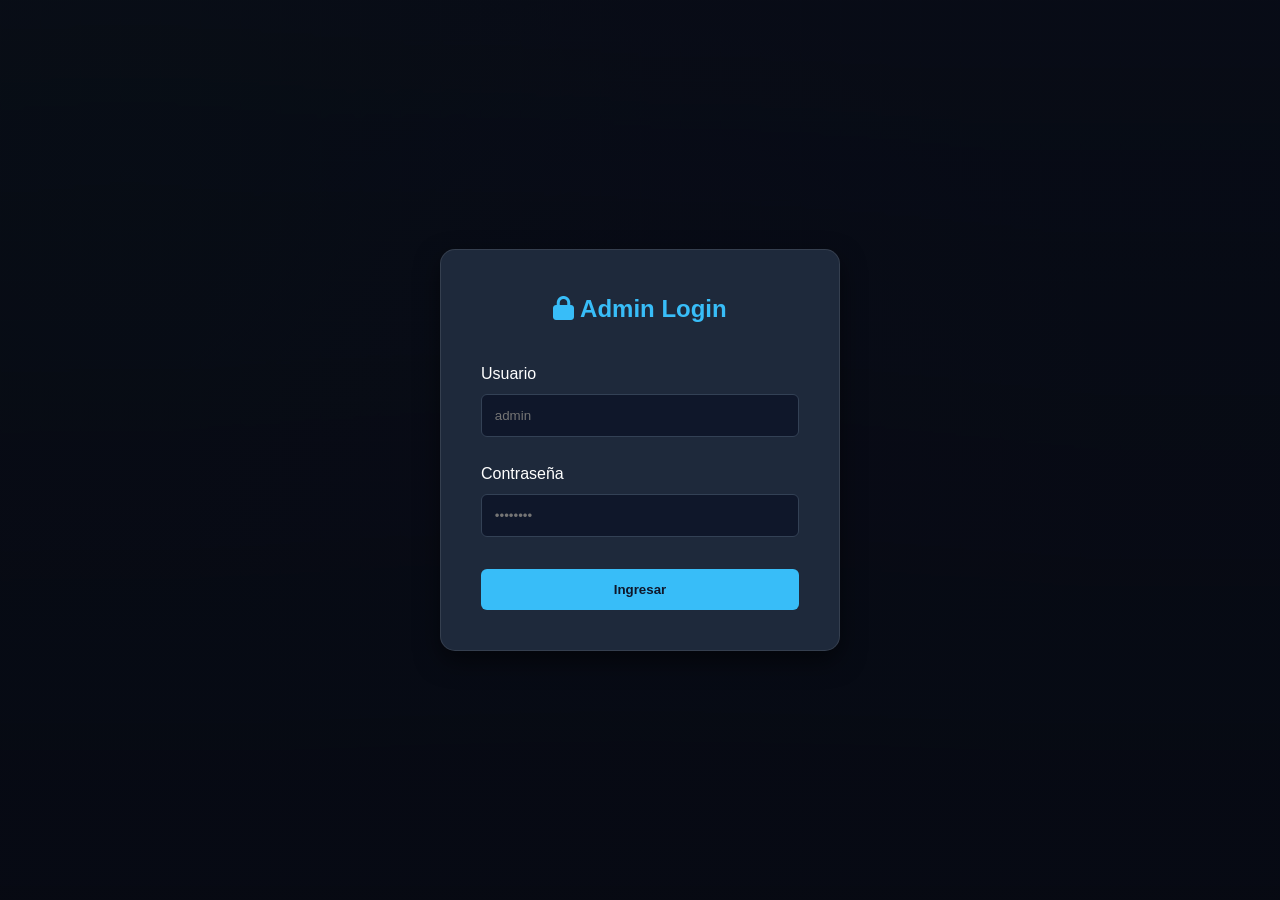
<file: admin.html>
<!DOCTYPE html>
<html lang="es">
<head>
    <meta charset="UTF-8">
    <meta name="viewport" content="width=device-width, initial-scale=1.0">
    <title>Panel de Control - TecnoTigre</title>
    <link rel="stylesheet" href="https://cdnjs.cloudflare.com/ajax/libs/font-awesome/6.4.0/css/all.min.css">
    <link rel="stylesheet" href="styles.css">
    <style>
        :root {
            --admin-bg: #0f172a;
            --admin-card: #1e293b;
            --admin-accent: #38bdf8;
        }

        body.admin-body {
            background-color: var(--admin-bg);
            color: white;
            font-family: 'Segoe UI', Tahoma, Geneva, Verdana, sans-serif;
            margin: 0;
            display: flex;
            min-height: 100vh;
        }

        /* Login Styles */
        #login-container {
            display: flex;
            justify-content: center;
            align-items: center;
            width: 100%;
        }

        .login-card {
            background: var(--admin-card);
            padding: 2.5rem;
            border-radius: 15px;
            box-shadow: 0 10px 25px rgba(0,0,0,0.5);
            width: 100%;
            max-width: 400px;
            border: 1px solid rgba(255,255,255,0.1);
        }

        .login-card h2 {
            text-align: center;
            margin-bottom: 2rem;
            color: var(--admin-accent);
        }

        /* Dashboard Styles */
        #admin-dashboard {
            display: none;
            width: 100%;
            flex-direction: column;
        }

        .admin-sidebar {
            width: 250px;
            background: var(--admin-card);
            padding: 2rem;
            border-right: 1px solid rgba(255,255,255,0.1);
            position: fixed;
            height: 100vh;
        }

        .admin-main {
            margin-left: 250px;
            padding: 2rem;
            flex-grow: 1;
        }

        .sidebar-logo {
            font-size: 1.5rem;
            font-weight: bold;
            color: var(--admin-accent);
            margin-bottom: 3rem;
            display: flex;
            align-items: center;
            gap: 10px;
        }

        .sidebar-menu {
            list-style: none;
            padding: 0;
        }

        .sidebar-menu li {
            margin-bottom: 1rem;
        }

        .sidebar-link {
            color: #94a3b8;
            text-decoration: none;
            display: flex;
            align-items: center;
            gap: 12px;
            padding: 0.8rem 1rem;
            border-radius: 8px;
            transition: 0.3s;
        }

        .sidebar-link:hover, .sidebar-link.active {
            background: rgba(56, 189, 248, 0.1);
            color: var(--admin-accent);
        }

        /* Form Styles */
        .admin-card {
            background: var(--admin-card);
            padding: 2rem;
            border-radius: 12px;
            margin-bottom: 2rem;
        }

        .form-row {
            display: grid;
            grid-template-columns: 1fr 1fr;
            gap: 1rem;
            margin-bottom: 1rem;
        }

        .admin-input, .admin-textarea, .admin-select {
            width: 100%;
            background: #0f172a;
            border: 1px solid #334155;
            color: white;
            padding: 0.8rem;
            border-radius: 6px;
            margin-top: 0.5rem;
        }

        .admin-textarea {
            height: 150px;
            resize: vertical;
        }

        .btn-admin {
            background: var(--admin-accent);
            color: #0f172a;
            border: none;
            padding: 0.8rem 1.5rem;
            border-radius: 6px;
            font-weight: bold;
            cursor: pointer;
            transition: 0.3s;
        }

        .btn-admin:hover {
            opacity: 0.9;
            transform: translateY(-2px);
        }

        /* Table Styles */
        .posts-table {
            width: 100%;
            border-collapse: collapse;
            margin-top: 1rem;
        }

        .posts-table th, .posts-table td {
            text-align: left;
            padding: 1rem;
            border-bottom: 1px solid #334155;
        }

        .posts-table th {
            color: #94a3b8;
            font-weight: 500;
        }

        .action-btns {
            display: flex;
            gap: 10px;
        }

        .btn-edit { color: #fbbf24; cursor: pointer; }
        .btn-delete { color: #f87171; cursor: pointer; }

        @media (max-width: 768px) {
            .admin-sidebar { width: 70px; padding: 1rem; }
            .sidebar-text { display: none; }
            .admin-main { margin-left: 70px; }
            .form-row { grid-template-columns: 1fr; }
        }
    </style>
</head>
<body class="admin-body">

    <!-- LOGIN SCREEN -->
    <div id="login-container">
        <div class="login-card">
            <h2><i class="fas fa-lock"></i> Admin Login</h2>
            <form id="login-form">
                <div class="form-group" style="margin-bottom: 1.5rem;">
                    <label>Usuario</label>
                    <input type="text" id="username" class="admin-input" required placeholder="admin">
                </div>
                <div class="form-group" style="margin-bottom: 2rem;">
                    <label>Contraseña</label>
                    <input type="password" id="password" class="admin-input" required placeholder="••••••••">
                </div>
                <button type="submit" class="btn-admin" style="width: 100%;">Ingresar</button>
            </form>
            <p id="login-error" style="color: #f87171; text-align: center; margin-top: 1rem; display: none;">Credenciales incorrectas</p>
        </div>
    </div>

    <!-- DASHBOARD SCREEN -->
    <div id="admin-dashboard">
        <aside class="admin-sidebar">
            <div class="sidebar-logo">
                <i class="fas fa-tiger"></i> <span class="sidebar-text">TecnoTigre</span>
            </div>
            <ul class="sidebar-menu">
                <li><a href="#" class="sidebar-link active" id="menu-posts"><i class="fas fa-newspaper"></i> <span class="sidebar-text">Noticias</span></a></li>
                <li><a href="#" class="sidebar-link" id="menu-add"><i class="fas fa-plus-circle"></i> <span class="sidebar-text">Nueva Post</span></a></li>
                <li><a href="index.html" class="sidebar-link"><i class="fas fa-external-link-alt"></i> <span class="sidebar-text">Ver Web</span></a></li>
                <li><a href="#" class="sidebar-link" id="logout-btn" style="margin-top: 2rem; color: #f87171;"><i class="fas fa-sign-out-alt"></i> <span class="sidebar-text">Salir</span></a></li>
            </ul>
        </aside>

        <main class="admin-main">
            <!-- List Section -->
            <section id="section-list">
                <div style="display: flex; justify-content: space-between; align-items: center; margin-bottom: 2rem;">
                    <h1>Gestión de Noticias</h1>
                    <button class="btn-admin" onclick="showSection('add')"><i class="fas fa-plus"></i> Crear Nueva</button>
                </div>

                <div class="admin-card">
                    <table class="posts-table">
                        <thead>
                            <tr>
                                <th>ID</th>
                                <th>Título</th>
                                <th>Categoría</th>
                                <th>Fecha</th>
                                <th>Acciones</th>
                            </tr>
                        </thead>
                        <tbody id="admin-posts-list">
                            <!-- JS populated -->
                        </tbody>
                    </table>
                </div>
            </section>

            <!-- Add/Edit Section -->
            <section id="section-form" style="display: none;">
                <h1 id="form-title">Agregar Nueva Noticia</h1>
                <div class="admin-card">
                    <form id="post-form">
                        <input type="hidden" id="post-id">
                        <div class="form-group" style="margin-bottom: 1rem;">
                            <label>Título de la Noticia</label>
                            <input type="text" id="post-title" class="admin-input" required>
                        </div>

                        <div class="form-row">
                            <div class="form-group">
                                <label>Categoría</label>
                                <select id="post-category" class="admin-select">
                                    <option value="windows">Windows</option>
                                    <option value="android">Android</option>
                                    <option value="hacks">Hacks</option>
                                    <option value="aplicaciones">Aplicaciones</option>
                                    <option value="programas">Programas</option>
                                </select>
                            </div>
                            <div class="form-group">
                                <label>URL de Imagen (Unsplash o local)</label>
                                <input type="text" id="post-image" class="admin-input" placeholder="https://...">
                            </div>
                        </div>

                        <div class="form-row">
                            <div class="form-group">
                                <label>Autor</label>
                                <input type="text" id="post-author" class="admin-input" value="AdminTigre">
                            </div>
                            <div class="form-group">
                                <label>Tiempo de lectura (ej. 5 min)</label>
                                <input type="text" id="post-time" class="admin-input" value="5 min">
                            </div>
                        </div>

                        <div class="form-group" style="margin-bottom: 1rem;">
                            <label>Extracto (Resumen corto)</label>
                            <textarea id="post-excerpt" class="admin-textarea" style="height: 80px;"></textarea>
                        </div>

                        <div class="form-group" style="margin-bottom: 1.5rem;">
                            <label>Contenido (HTML soportado)</label>
                            <textarea id="post-content" class="admin-textarea"></textarea>
                        </div>

                        <div style="display: flex; gap: 1rem;">
                            <button type="submit" class="btn-admin" id="save-btn">Guardar Publicación</button>
                            <button type="button" class="btn-admin" style="background: #334155; color: white;" onclick="showSection('list')">Cancelar</button>
                        </div>
                    </form>
                </div>
            </section>
        </main>
    </div>

    <script src="data.js"></script>
    <script src="admin.js"></script>
</body>
</html>
</file>
<file: styles.css>
@import url('https://fonts.googleapis.com/css2?family=Fira+Code:wght@400;500;700&family=Outfit:wght@300;400;500;600;700;800&display=swap');

:root {
    --bg-dark: #070a13;
    --bg-darker: #04060c;
    --bg-card: rgba(13, 20, 38, 0.6);
    --bg-glass: rgba(18, 28, 54, 0.45);
    --border-glass: rgba(255, 255, 255, 0.07);
    --border-glow: rgba(42, 255, 10, 0.25);

    --primary: #00fc2a;
    --primary-rgb: 0, 242, 254;
    --secondary: #9d4edd;
    --secondary-rgb: 157, 78, 221;
    --accent: #ff007f;
    --success: #10b981;

    --text-primary: #f8fafc;
    --text-secondary: #94a3b8;
    --text-muted: #64748b;

    --font-sans: 'Outfit', sans-serif;
    --font-mono: 'Fira Code', monospace;

    --transition-fast: 0.2s ease;
    --transition-normal: 0.3s cubic-bezier(0.4, 0, 0.2, 1);

    --glow-shadow: 0 0 20px rgba(42, 255, 10, 0.15);
    --glow-shadow-hover: 0 0 30px rgba(42, 255, 10, 0.35);
}

/* Base Settings */
* {
    margin: 0;
    padding: 0;
    box-sizing: border-box;
    scroll-behavior: smooth;
}

body {
    background-color: var(--bg-dark);
    color: var(--text-primary);
    font-family: var(--font-sans);
    line-height: 1.6;
    overflow-x: hidden;
    position: relative;
}

/* Background Cyber Grid Grid */
body::before {
    content: '';
    position: fixed;
    top: 0;
    left: 0;
    width: 100vw;
    height: 100vh;
    background:
        linear-gradient(rgba(7, 10, 19, 0.85), rgba(7, 10, 19, 0.98)),
        radial-gradient(circle at 50% 50%, rgba(157, 78, 221, 0.08) 0%, transparent 60%),
        radial-gradient(circle at 10% 20%, rgba(42, 255, 10, 0.06) 0%, transparent 40%),
        linear-gradient(rgba(255, 255, 255, 0.007) 1px, transparent 1px),
        linear-gradient(90deg, rgba(255, 255, 255, 0.007) 1px, transparent 1px);
    background-size: 100% 100%, 100% 100%, 100% 100%, 40px 40px, 40px 40px;
    z-index: -2;
}

/* Floating Light Orbs */
.glow-orb {
    position: absolute;
    width: 300px;
    height: 300px;
    background: radial-gradient(circle, rgba(var(--primary-rgb), 0.15) 0%, transparent 70%);
    border-radius: 50%;
    filter: blur(50px);
    pointer-events: none;
    z-index: -1;
}

.orb-1 {
    top: 10%;
    right: 5%;
}

.orb-2 {
    bottom: 25%;
    left: -5%;
    background: radial-gradient(circle, rgba(var(--secondary-rgb), 0.15) 0%, transparent 70%);
}

/* Custom Scrollbar */
::-webkit-scrollbar {
    width: 10px;
}

::-webkit-scrollbar-track {
    background: var(--bg-darker);
}

::-webkit-scrollbar-thumb {
    background: var(--bg-glass);
    border: 2px solid var(--bg-darker);
    border-radius: 10px;
    transition: var(--transition-fast);
}

::-webkit-scrollbar-thumb:hover {
    background: rgba(var(--primary-rgb), 0.5);
}

/* Utilities */
.container {
    max-width: 1200px;
    margin: 0 auto;
    padding: 0 2rem;
}

.section-padding {
    padding: 6rem 0;
}

.text-gradient {
    background: linear-gradient(135deg, var(--primary) 0%, var(--secondary) 100%);
    -webkit-background-clip: text;
    -webkit-text-fill-color: transparent;
}

.badge {
    font-family: var(--font-mono);
    font-size: 0.75rem;
    font-weight: 500;
    padding: 0.25rem 0.75rem;
    border-radius: 50px;
    text-transform: uppercase;
    letter-spacing: 1px;
    border: 1px solid rgba(255, 255, 255, 0.1);
    display: inline-block;
}

.badge-cyan {
    background: rgba(42, 255, 10, 0.1);
    border-color: rgba(42, 255, 10, 0.3);
    color: var(--primary);
}

.badge-purple {
    background: rgba(157, 78, 221, 0.1);
    border-color: rgba(157, 78, 221, 0.3);
    color: var(--secondary);
}

.badge-pink {
    background: rgba(255, 0, 127, 0.1);
    border-color: rgba(255, 0, 127, 0.3);
    color: var(--accent);
}

/* Navigation Bar */
.navbar {
    position: fixed;
    top: 0;
    left: 0;
    width: 100%;
    height: 93px;
    background: rgba(4, 6, 12, 0.75);
    backdrop-filter: blur(15px);
    -webkit-backdrop-filter: blur(15px);
    border-bottom: 1px solid var(--border-glass);
    z-index: 1000;
    display: flex;
    align-items: center;
    transition: var(--transition-normal);
}

.navbar.scrolled {
    height: 95px;
    background: rgba(4, 6, 12, 0.9);
    border-bottom: 1px solid rgba(42, 255, 10, 0.15);
    box-shadow: 0 10px 30px -10px rgba(0, 0, 0, 0.5);
}

.nav-container {
    display: flex;
    justify-content: space-between;
    align-items: center;
    width: 100%;
}

.logo {
    display: flex;
    align-items: center;
    gap: 0.5rem;
    font-size: 1.5rem;
    font-weight: 800;
    text-decoration: none;
    letter-spacing: -0.5px;
}

.logo span {
    font-family: var(--font-sans);
}

.logo i {
    background: linear-gradient(135deg, var(--primary) 0%, var(--secondary) 100%);
    -webkit-background-clip: text;
    -webkit-text-fill-color: transparent;
}

.logo-img {
    height: 86px;
    width: auto;
    max-width: 180px;
    object-fit: contain;
    display: block;
    filter: drop-shadow(0 0 8px rgba(42, 255, 10, 0.25));
    transition: filter var(--transition-fast);
}

.logo:hover .logo-img {
    filter: drop-shadow(0 0 14px rgba(42, 255, 10, 0.55));
}

.nav-menu {
    display: flex;
    align-items: center;
    list-style: none;
    gap: 2rem;
}

.nav-link {
    color: var(--text-secondary);
    text-decoration: none;
    font-size: 0.95rem;
    font-weight: 500;
    letter-spacing: 0.5px;
    transition: var(--transition-fast);
    position: relative;
    padding: 0.5rem 0;
}

.nav-link:hover,
.nav-link.active {
    color: var(--text-primary);
}

.nav-link::after {
    content: '';
    position: absolute;
    bottom: 0;
    left: 0;
    width: 0;
    height: 2px;
    background: linear-gradient(90deg, var(--primary), var(--secondary));
    transition: var(--transition-normal);
    border-radius: 2px;
}

.nav-link:hover::after,
.nav-link.active::after {
    width: 100%;
}

.mobile-toggle {
    display: none;
    background: none;
    border: none;
    color: var(--text-primary);
    font-size: 1.5rem;
    cursor: pointer;
}

/* Hero Section */
.hero {
    min-height: 100vh;
    display: flex;
    align-items: center;
    padding-top: 100px;
    position: relative;
    overflow: hidden;
}

.hero-grid {
    display: grid;
    grid-template-columns: 1.2fr 0.8fr;
    gap: 4rem;
    align-items: center;
}

.hero-content {
    display: flex;
    flex-direction: column;
    align-items: flex-start;
}

.hero-tagline {
    font-family: var(--font-mono);
    color: var(--primary);
    font-size: 0.9rem;
    letter-spacing: 2px;
    margin-bottom: 1.5rem;
    display: flex;
    align-items: center;
    gap: 0.5rem;
}

.hero-tagline::before {
    content: '//';
    color: var(--secondary);
}

.hero-title {
    font-size: 4rem;
    font-weight: 800;
    line-height: 1.1;
    margin-bottom: 1.5rem;
    letter-spacing: -1px;
}

.hero-title span {
    display: block;
}

.hero-desc {
    font-size: 1.2rem;
    color: var(--text-secondary);
    margin-bottom: 2.5rem;
    max-width: 580px;
}

.hero-btns {
    display: flex;
    gap: 1.5rem;
}

.btn {
    display: inline-flex;
    align-items: center;
    gap: 0.75rem;
    font-family: var(--font-sans);
    font-size: 0.95rem;
    font-weight: 600;
    padding: 0.85rem 2rem;
    border-radius: 8px;
    cursor: pointer;
    text-decoration: none;
    transition: var(--transition-normal);
}

.btn-primary {
    background: linear-gradient(135deg, var(--primary) 0%, var(--secondary) 100%);
    color: #000;
    font-weight: 700;
    border: none;
    box-shadow: 0 4px 15px rgba(42, 255, 10, 0.3);
}

.btn-primary:hover {
    transform: translateY(-3px);
    box-shadow: 0 8px 25px rgba(42, 255, 10, 0.5);
    background: linear-gradient(135deg, #00fc2a 30%, #a85cfc 100%);
}

.btn-secondary {
    background: var(--bg-glass);
    color: var(--text-primary);
    border: 1px solid var(--border-glass);
}

.btn-secondary:hover {
    background: rgba(255, 255, 255, 0.05);
    border-color: var(--primary);
    box-shadow: 0 0 15px rgba(42, 255, 10, 0.15);
    transform: translateY(-3px);
}

/* Floating Tech Visuals */
.hero-visual {
    position: relative;
    display: flex;
    justify-content: center;
    align-items: center;
}

.cyber-circle {
    width: 350px;
    height: 350px;
    border: 2px dashed rgba(42, 255, 10, 0.2);
    border-radius: 50%;
    position: relative;
    animation: rotateDashed 60s linear infinite;
    display: flex;
    justify-content: center;
    align-items: center;
}

.cyber-circle::before {
    content: '';
    position: absolute;
    width: 85%;
    height: 85%;
    border: 1px solid rgba(157, 78, 221, 0.3);
    border-radius: 50%;
    border-left-color: var(--secondary);
    border-right-color: var(--secondary);
    animation: rotateSolid 20s linear infinite reverse;
}

.cyber-circle::after {
    content: '';
    position: absolute;
    width: 70%;
    height: 70%;
    border: 1px dashed rgba(255, 0, 127, 0.2);
    border-radius: 50%;
    animation: rotateDashed 40s linear infinite;
}

.tech-icon-center {
    position: absolute;
    font-size: 5rem;
    background: linear-gradient(135deg, var(--primary) 0%, var(--secondary) 100%);
    -webkit-background-clip: text;
    -webkit-text-fill-color: transparent;
    filter: drop-shadow(0 0 20px rgba(42, 255, 10, 0.4));
    animation: pulseGlow 4s ease-in-out infinite;
}

/* Floating elements around circle */
.floating-element {
    position: absolute;
    background: var(--bg-card);
    border: 1px solid var(--border-glass);
    border-radius: 12px;
    padding: 0.75rem 1.2rem;
    display: flex;
    align-items: center;
    gap: 0.75rem;
    font-family: var(--font-mono);
    font-size: 0.8rem;
    backdrop-filter: blur(10px);
    box-shadow: 0 10px 25px rgba(0, 0, 0, 0.3);
    transition: var(--transition-normal);
}

.floating-element:hover {
    border-color: var(--primary);
    box-shadow: 0 10px 30px rgba(42, 255, 10, 0.2);
}

.fe-1 {
    top: 15%;
    left: -20px;
    animation: floatAnim 6s ease-in-out infinite;
}

.fe-2 {
    bottom: 15%;
    right: -20px;
    animation: floatAnim 6s ease-in-out infinite 2s;
}

.fe-1 i {
    color: #00fc2a;
}

.fe-2 i {
    color: #10b981;
}

/* Filter and Search Section */
.blog-controls {
    margin-bottom: 3.5rem;
    background: var(--bg-glass);
    border: 1px solid var(--border-glass);
    border-radius: 20px;
    padding: 2rem;
    backdrop-filter: blur(10px);
    box-shadow: 0 15px 35px rgba(0, 0, 0, 0.2);
    display: flex;
    flex-direction: column;
    gap: 1.5rem;
}

.controls-top {
    display: flex;
    justify-content: space-between;
    align-items: center;
    flex-wrap: wrap;
    gap: 1.5rem;
}
.social-links2 {
    display: flex;
    gap: 1rem;
    margin-top: 60px;
}

.social-btn2 {
    width: 64px;
    height: 64px;
    border-radius: 50%;
    background: rgba(255, 255, 255, 0.03);
    border: 1px solid var(--border-glass);
    color: var(--text-secondary);
    display: flex;
    align-items: center;
    justify-content: center;
    font-size: 2.7rem;
    text-decoration: none;
    transition: var(--transition-normal);
}

.social-btn2:hover {
    color: var(--primary);
    border-color: var(--primary);
    background: rgba(42, 255, 10, 0.05);
    box-shadow: 0 0 15px rgba(0, 59, 248, 0.82);
    transform: translateY(-3px);
}

.section-header {
    display: flex;
    flex-direction: column;
}

.section-subtitle {
    font-family: var(--font-mono);
    color: var(--primary);
    font-size: 0.8rem;
    letter-spacing: 2px;
    text-transform: uppercase;
    margin-bottom: 0.5rem;
}

.section-title {
    font-size: 2.2rem;
    font-weight: 800;
}

.search-box {
    position: relative;
    width: 320px;
}

.search-box input {
    width: 100%;
    padding: 0.85rem 1.2rem 0.85rem 2.8rem;
    background: rgba(7, 10, 19, 0.6);
    border: 1px solid var(--border-glass);
    border-radius: 8px;
    color: var(--text-primary);
    font-family: var(--font-sans);
    font-size: 0.9rem;
    transition: var(--transition-normal);
}

.search-box input:focus {
    outline: none;
    border-color: var(--primary);
    box-shadow: 0 0 15px rgba(42, 255, 10, 0.2);
    background: rgba(7, 10, 19, 0.9);
}

.search-box i {
    position: absolute;
    left: 1rem;
    top: 50%;
    transform: translateY(-50%);
    color: var(--text-muted);
    transition: var(--transition-fast);
}

.search-box input:focus+i {
    color: var(--primary);
}

.filter-categories {
    display: flex;
    flex-wrap: wrap;
    gap: 0.75rem;
}

.filter-btn {
    background: rgba(255, 255, 255, 0.03);
    border: 1px solid var(--border-glass);
    color: var(--text-secondary);
    padding: 0.6rem 1.3rem;
    border-radius: 30px;
    font-family: var(--font-sans);
    font-size: 0.85rem;
    font-weight: 500;
    cursor: pointer;
    transition: var(--transition-normal);
}

.filter-btn:hover {
    color: var(--text-primary);
    border-color: rgba(255, 255, 255, 0.2);
    background: rgba(255, 255, 255, 0.07);
}

.filter-btn.active {
    background: linear-gradient(135deg, rgba(var(--primary-rgb), 0.15) 0%, rgba(var(--secondary-rgb), 0.15) 100%);
    border-color: var(--primary);
    color: var(--primary);
    box-shadow: 0 0 15px rgba(42, 255, 10, 0.15);
}

/* Blog Cards Grid */
.blog-grid {
    display: grid;
    grid-template-columns: repeat(auto-fill, minmax(350px, 1fr));
    gap: 2.5rem;
    transition: opacity 0.3s ease;
}

.blog-grid.loading {
    opacity: 0.5;
}

.card {
    background: var(--bg-card);
    border: 1px solid var(--border-glass);
    border-radius: 16px;
    overflow: hidden;
    display: flex;
    flex-direction: column;
    height: 100%;
    transition: var(--transition-normal);
    position: relative;
    backdrop-filter: blur(10px);
    box-shadow: 0 10px 30px rgba(0, 0, 0, 0.2);
}

.card:hover {
    transform: translateY(-8px);
    border-color: var(--primary);
    box-shadow: 0 15px 35px rgba(42, 255, 10, 0.12), 0 5px 15px rgba(157, 78, 221, 0.05);
}

/* Card Glowing Border Hover */
.card::before {
    content: '';
    position: absolute;
    top: 0;
    left: 0;
    width: 100%;
    height: 4px;
    background: linear-gradient(90deg, var(--primary), var(--secondary));
    opacity: 0;
    transition: var(--transition-normal);
}

.card:hover::before {
    opacity: 1;
}

.card-img-wrapper {
    position: relative;
    height: 210px;
    overflow: hidden;
    background: var(--bg-darker);
}

.card-img {
    width: 100%;
    height: 100%;
    object-fit: cover;
    transition: transform 0.5s ease;
}

.card:hover .card-img {
    transform: scale(1.17);
}

.card-overlay {
    position: absolute;
    top: 0;
    left: 0;
    width: 100%;
    height: 100%;
    background: linear-gradient(to bottom, transparent 40%, rgba(7, 10, 19, 0.95));
}

.card-badge {
    position: absolute;
    top: 1rem;
    left: 1rem;
    z-index: 10;
}

.card-date {
    position: absolute;
    bottom: 0;
    right: 1.25rem;
    font-family: var(--font-mono);
    font-size: 0.65rem;
    color: var(--text-secondary);
    display: flex;
    align-items: center;
    gap: 0.4rem;
    z-index: 10;
}

.card-content {
    padding: 1.75rem;
    display: flex;
    flex-direction: column;
    flex-grow: 1;
}

.card-title {
    font-size: 1.35rem;
    font-weight: 700;
    margin-bottom: 0.75rem;
    line-height: 1.4;
    transition: var(--transition-fast);
}

.card-title:hover {
    color: var(--primary);
}

.card-excerpt {
    color: var(--text-secondary);
    font-size: 0.95rem;
    margin-bottom: 1.5rem;
    display: -webkit-box;
    -webkit-line-clamp: 3;
    -webkit-box-orient: vertical;
    overflow: hidden;
    flex-grow: 1;
}

.card-footer {
    display: flex;
    justify-content: space-between;
    align-items: center;
    border-top: 1px solid rgba(255, 255, 255, 0.05);
    padding-top: 1.25rem;
    margin-top: auto;
}

.card-author {
    display: flex;
    align-items: center;
    gap: 0.6rem;
}

.author-avatar {
    width: 30px;
    height: 30px;
    border-radius: 50%;
    border: 1px solid var(--primary);
    background: var(--bg-darker);
    display: flex;
    align-items: center;
    justify-content: center;
    font-size: 0.8rem;
    font-family: var(--font-mono);
    color: var(--primary);
}

.author-name {
    font-size: 0.85rem;
    color: var(--text-secondary);
}

.read-more-btn {
    background: none;
    border: none;
    color: var(--primary);
    font-family: var(--font-sans);
    font-size: 0.85rem;
    font-weight: 600;
    cursor: pointer;
    display: flex;
    align-items: center;
    gap: 0.5rem;
    transition: var(--transition-fast);
}

.read-more-btn:hover {
    color: var(--text-primary);
}

.read-more-btn i {
    transition: transform 0.2s ease;
}

.read-more-btn:hover i {
    transform: translateX(4px);
}

/* Empty State Search */
.no-results {
    grid-column: 1 / -1;
    text-align: center;
    padding: 5rem 2rem;
    background: var(--bg-glass);
    border: 1px dashed var(--border-glass);
    border-radius: 16px;
}

.no-results i {
    font-size: 3rem;
    color: var(--text-muted);
    margin-bottom: 1.5rem;
}

.no-results h3 {
    font-size: 1.5rem;
    margin-bottom: 0.5rem;
}

.no-results p {
    color: var(--text-muted);
}

/* Details Modal */
.modal-overlay {
    position: fixed;
    top: 0;
    left: 0;
    width: 100vw;
    height: 100vh;
    background: rgba(4, 6, 12, 0.85);
    backdrop-filter: blur(10px);
    -webkit-backdrop-filter: blur(10px);
    z-index: 2000;
    display: flex;
    justify-content: center;
    align-items: center;
    opacity: 0;
    pointer-events: none;
    transition: opacity 0.3s ease;
    padding: 1.5rem;
}

.modal-overlay.open {
    opacity: 1;
    pointer-events: all;
}

.modal-container {
    background: var(--bg-dark);
    border: 1px solid rgba(255, 255, 255, 0.1);
    border-radius: 20px;
    width: 100%;
    max-width: 800px;
    max-height: 85vh;
    overflow-y: auto;
    box-shadow: 0 25px 50px -12px rgba(0, 0, 0, 0.5), 0 0 30px rgba(42, 255, 10, 0.15);
    transform: scale(0.9);
    transition: transform 0.3s cubic-bezier(0.34, 1.56, 0.64, 1);
    position: relative;
}

.modal-overlay.open .modal-container {
    transform: scale(1);
    border-color: rgba(42, 255, 10, 0.3);
}

.modal-close {
    position: absolute;
    top: 1.5rem;
    right: 1.5rem;
    width: 40px;
    height: 40px;
    border-radius: 50%;
    background: rgba(255, 255, 255, 0.05);
    border: 1px solid var(--border-glass);
    color: var(--text-primary);
    font-size: 1.2rem;
    cursor: pointer;
    display: flex;
    align-items: center;
    justify-content: center;
    z-index: 10;
    transition: var(--transition-fast);
}

.modal-close:hover {
    background: rgba(255, 255, 255, 0.15);
    color: var(--primary);
    transform: rotate(90deg);
}

.modal-hero-img {
    width: 100%;
    height: 350px;
    object-fit: cover;
    background: var(--bg-darker);
}

.modal-content-wrapper {
    padding: 3rem;
}

.modal-meta {
    display: flex;
    align-items: center;
    justify-content: space-between;
    margin-bottom: 1.5rem;
    flex-wrap: wrap;
    gap: 1rem;
}

.modal-meta-left {
    display: flex;
    align-items: center;
    gap: 1.5rem;
}

.modal-meta-item {
    font-family: var(--font-mono);
    font-size: 0.8rem;
    color: var(--text-secondary);
    display: flex;
    align-items: center;
    gap: 0.5rem;
}

.modal-title {
    font-size: 2.2rem;
    font-weight: 800;
    line-height: 1.3;
    margin-bottom: 2rem;
}

.modal-body {
    color: var(--text-secondary);
    font-size: 1.05rem;
    line-height: 1.8;
}

.modal-body p {
    margin-bottom: 1.5rem;
}

.modal-body h3 {
    color: var(--text-primary);
    font-size: 1.4rem;
    font-weight: 700;
    margin: 2rem 0 1rem 0;
    display: flex;
    align-items: center;
    gap: 0.5rem;
}

.modal-body h3::before {
    content: '>';
    color: var(--primary);
    font-family: var(--font-mono);
}

.modal-body code {
    font-family: var(--font-mono);
    background: rgba(255, 255, 255, 0.05);
    padding: 0.2rem 0.5rem;
    border-radius: 4px;
    font-size: 0.9rem;
    color: var(--primary);
    border: 1px solid rgba(255, 255, 255, 0.05);
}

.modal-body pre {
    background: var(--bg-darker);
    border: 1px solid var(--border-glass);
    border-radius: 8px;
    padding: 1.25rem;
    overflow-x: auto;
    margin-bottom: 1.5rem;
}

.modal-body pre code {
    background: none;
    border: none;
    padding: 0;
    color: var(--text-primary);
    font-size: 0.85rem;
}

.modal-body ul,
.modal-body ol {
    margin-left: 1.5rem;
    margin-bottom: 1.5rem;
}

.modal-body li {
    margin-bottom: 0.5rem;
}

.modal-body blockquote {
    border-left: 3px solid var(--primary);
    background: rgba(var(--primary-rgb), 0.03);
    padding: 1rem 1.5rem;
    margin-bottom: 1.5rem;
    font-style: italic;
    border-radius: 0 8px 8px 0;
}

/* Contact Section */
.contact-section {
    position: relative;
    background: linear-gradient(180deg, transparent, var(--bg-darker));
}

.contact-grid {
    display: grid;
    grid-template-columns: 0.9fr 1.1fr;
    gap: 5rem;
    align-items: flex-start;
}

.contact-info {
    display: flex;
    flex-direction: column;
}

.contact-lead {
    font-size: 1.1rem;
    color: var(--text-secondary);
    margin-bottom: 3rem;
}

.contact-details {
    display: flex;
    flex-direction: column;
    gap: 2rem;
    margin-bottom: 3rem;
}

.contact-item {
    display: flex;
    align-items: flex-start;
    gap: 1.25rem;
}

.contact-icon {
    width: 50px;
    height: 50px;
    border-radius: 12px;
    background: var(--bg-glass);
    border: 1px solid var(--border-glass);
    display: flex;
    align-items: center;
    justify-content: center;
    font-size: 1.2rem;
    color: var(--primary);
    box-shadow: 0 8px 20px rgba(0, 0, 0, 0.15);
    flex-shrink: 0;
    transition: var(--transition-normal);
}

.contact-item:hover .contact-icon {
    border-color: var(--primary);
    box-shadow: 0 0 15px rgba(42, 255, 10, 0.25);
    color: #fff;
    background: linear-gradient(135deg, var(--primary) 0%, var(--secondary) 100%);
}

.contact-item-text h4 {
    font-size: 1.05rem;
    font-weight: 600;
    margin-bottom: 0.25rem;
}

.contact-item-text p {
    color: var(--text-secondary);
    font-size: 0.95rem;
}

.social-links {
    display: flex;
    gap: 1rem;
}

.social-btn {
    width: 64px;
    height: 64px;
    border-radius: 50%;
    background: rgba(255, 255, 255, 0.03);
    border: 1px solid var(--border-glass);
    color: var(--text-secondary);
    display: flex;
    align-items: center;
    justify-content: center;
    font-size: 2.7rem;
    text-decoration: none;
    transition: var(--transition-normal);
}

.social-btn:hover {
    color: var(--primary);
    border-color: var(--primary);
    background: rgba(42, 255, 10, 0.05);
    box-shadow: 0 0 15px rgba(0, 59, 248, 0.82);
    transform: translateY(-3px);
}

.contact-form-container {
    background: var(--bg-glass);
    border: 1px solid var(--border-glass);
    border-radius: 20px;
    padding: 3rem;
    backdrop-filter: blur(10px);
    box-shadow: 0 20px 45px rgba(0, 0, 0, 0.3);
    position: relative;
    overflow: hidden;
}

.contact-form-container::after {
    content: '';
    position: absolute;
    bottom: -150px;
    right: -150px;
    width: 300px;
    height: 300px;
    background: radial-gradient(circle, rgba(157, 78, 221, 0.08) 0%, transparent 70%);
    pointer-events: none;
}

.form-group {
    margin-bottom: 1.75rem;
    position: relative;
}

.form-label {
    display: block;
    font-family: var(--font-mono);
    font-size: 0.8rem;
    color: var(--text-secondary);
    margin-bottom: 0.6rem;
    letter-spacing: 1px;
    text-transform: uppercase;
}

.form-input {
    width: 100%;
    padding: 0.95rem 1.2rem;
    background: rgba(7, 10, 19, 0.5);
    border: 1px solid var(--border-glass);
    border-radius: 8px;
    color: var(--text-primary);
    font-family: var(--font-sans);
    font-size: 0.95rem;
    transition: var(--transition-normal);
}

.form-input:focus {
    outline: none;
    border-color: var(--primary);
    box-shadow: 0 0 15px rgba(42, 255, 10, 0.15);
    background: rgba(7, 10, 19, 0.8);
}

textarea.form-input {
    resize: vertical;
    min-height: 140px;
}

.form-status {
    font-family: var(--font-mono);
    font-size: 0.8rem;
    margin-top: 1rem;
    display: none;
}

/* Toast Notifications */
.toast-container {
    position: fixed;
    bottom: 2rem;
    right: 2rem;
    z-index: 3000;
    display: flex;
    flex-direction: column;
    gap: 1rem;
    pointer-events: none;
}

.toast {
    background: var(--bg-darker);
    border: 1px solid var(--border-glass);
    border-left: 4px solid var(--primary);
    border-radius: 8px;
    padding: 1rem 1.5rem;
    color: var(--text-primary);
    display: flex;
    align-items: center;
    gap: 1rem;
    box-shadow: 0 10px 30px rgba(0, 0, 0, 0.5), 0 0 20px rgba(42, 255, 10, 0.05);
    transform: translateY(100px);
    opacity: 0;
    pointer-events: auto;
    transition: transform 0.4s cubic-bezier(0.175, 0.885, 0.32, 1.275), opacity 0.4s ease;
    max-width: 350px;
}

.toast.show {
    transform: translateY(0);
    opacity: 1;
}

.toast-success {
    border-left-color: var(--success);
    box-shadow: 0 10px 30px rgba(0, 0, 0, 0.5), 0 0 20px rgba(16, 185, 129, 0.1);
}

.toast-success i {
    color: var(--success);
}

.toast-info i {
    color: var(--primary);
}

/* Footer Section */
.footer {
    background: var(--bg-darker);
    border-top: 1px solid var(--border-glass);
    padding: 4rem 0 2rem 0;
    position: relative;
}

.footer-grid {
    display: grid;
    grid-template-columns: 1.5fr 1fr 1fr;
    gap: 4rem;
    margin-bottom: 3rem;
}

.footer-brand {
    display: flex;
    flex-direction: column;
    gap: 1.25rem;
}

.footer-desc {
    color: var(--text-secondary);
    font-size: 0.95rem;
    max-width: 320px;
}

.footer-title {
    font-size: 1.1rem;
    font-weight: 700;
    margin-bottom: 1.5rem;
    position: relative;
    display: inline-block;
}

.footer-title::after {
    content: '';
    position: absolute;
    bottom: -6px;
    left: 0;
    width: 30px;
    height: 2px;
    background: var(--primary);
}

.footer-links {
    list-style: none;
    display: flex;
    flex-direction: column;
    gap: 0.85rem;
}

.footer-link {
    color: var(--text-secondary);
    text-decoration: none;
    font-size: 0.9rem;
    transition: var(--transition-fast);
    display: inline-flex;
    align-items: center;
    gap: 0.5rem;
}

.footer-link:hover {
    color: var(--primary);
    transform: translateX(4px);
}

.footer-bottom {
    border-top: 1px solid rgba(255, 255, 255, 0.05);
    padding-top: 2rem;
    display: flex;
    justify-content: space-between;
    align-items: center;
    flex-wrap: wrap;
    gap: 1.5rem;
}

.footer-copy {
    color: var(--text-muted);
    font-size: 0.85rem;
}

.footer-copy i {
    color: var(--accent);
}

.footer-meta {
    font-family: var(--font-mono);
    font-size: 0.8rem;
    color: var(--text-muted);
}

/* Animations Keyframes */
@keyframes rotateDashed {
    0% {
        transform: rotate(0deg);
    }

    100% {
        transform: rotate(360deg);
    }
}

@keyframes rotateSolid {
    0% {
        transform: rotate(0deg);
    }

    100% {
        transform: rotate(360deg);
    }
}

@keyframes pulseGlow {

    0%,
    100% {
        filter: drop-shadow(0 0 20px rgba(42, 255, 10, 0.4));
        opacity: 0.95;
    }

    50% {
        filter: drop-shadow(0 0 35px rgba(42, 255, 10, 0.7)) drop-shadow(0 0 15px rgba(157, 78, 221, 0.4));
        opacity: 1;
    }
}

@keyframes floatAnim {

    0%,
    100% {
        transform: translateY(0);
    }

    50% {
        transform: translateY(-12px);
    }
}

/* Media Queries */
@media (max-width: 1024px) {
    .hero-grid {
        grid-template-columns: 1fr;
        gap: 3rem;
        text-align: center;
    }

    .hero-content {
        align-items: center;
    }

    .hero-title {
        font-size: 3.25rem;
    }

    .hero-desc {
        margin-left: auto;
        margin-right: auto;
    }

    .hero-visual {
        margin-top: 2rem;
    }

    .contact-grid {
        grid-template-columns: 1fr;
        gap: 4rem;
    }
}

@media (max-width: 768px) {
    .section-padding {
        padding: 4rem 0;
    }

    .nav-menu {
        position: fixed;
        top: 80px;
        left: -100%;
        width: 100%;
        height: calc(100vh - 80px);
        background: rgba(4, 6, 12, 0.98);
        backdrop-filter: blur(15px);
        flex-direction: column;
        padding: 3rem 2rem;
        gap: 2.5rem;
        transition: var(--transition-normal);
        border-top: 1px solid var(--border-glass);
    }

    .nav-menu.active {
        left: 0;
    }

    .mobile-toggle {
        display: block;
    }

    .controls-top {
        flex-direction: column;
        align-items: stretch;
    }

    .search-box {
        width: 100%;
    }

    .modal-content-wrapper {
        padding: 2rem 1.5rem;
    }

    .modal-title {
        font-size: 1.75rem;
        margin-bottom: 1.5rem;
    }

    .contact-form-container {
        padding: 2rem;
    }

    .footer-grid {
        grid-template-columns: 1fr;
        gap: 2.5rem;
    }
}

@media (max-width: 480px) {
    .container {
        padding: 0 1.25rem;
    }

    .hero-title {
        font-size: 2.5rem;
    }

    .hero-btns {
        flex-direction: column;
        width: 100%;
        gap: 1rem;
    }

    .hero-btns .btn {
        width: 100%;
        justify-content: center;
    }

    .cyber-circle {
        width: 280px;
        height: 280px;
    }

    .tech-icon-center {
        font-size: 4rem;
    }

    .floating-element {
        font-size: 0.7rem;
        padding: 0.5rem 0.85rem;
    }

    .blog-grid {
        grid-template-columns: 1fr;
    }
}
</file>
